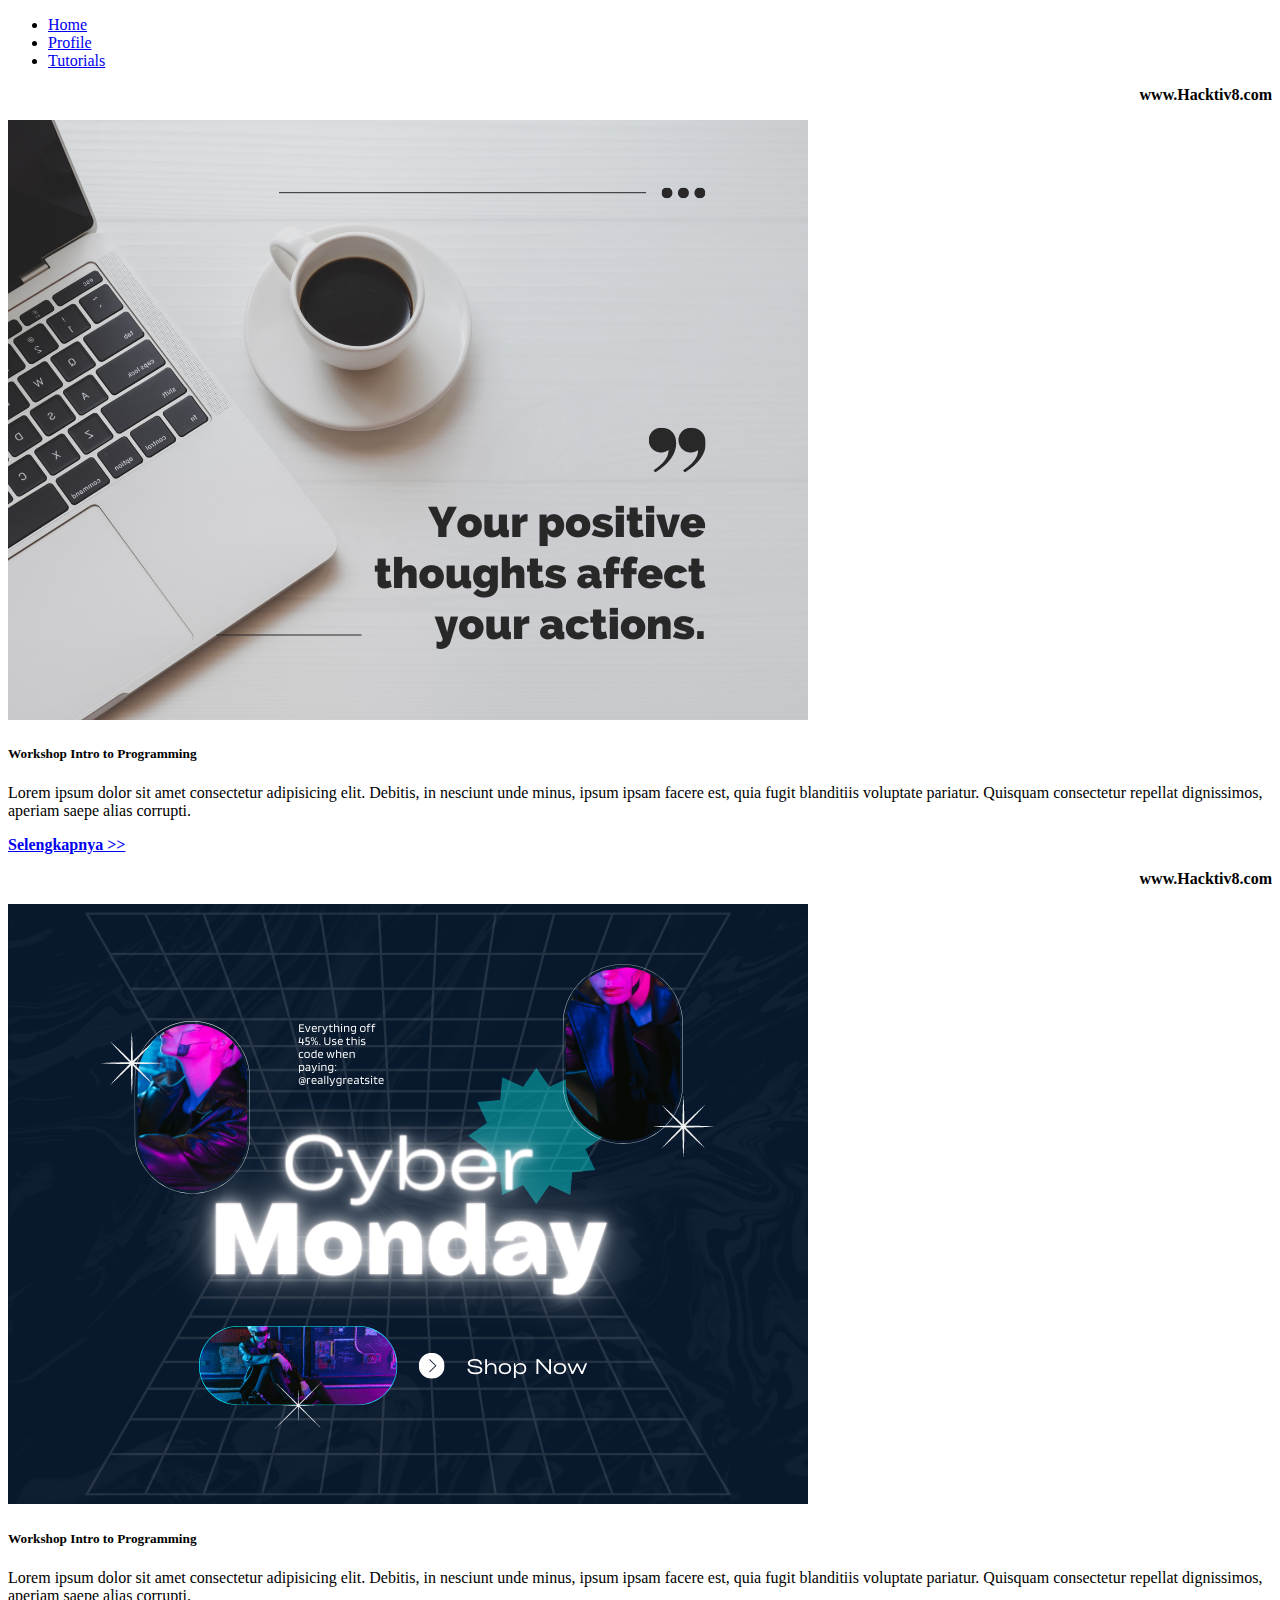
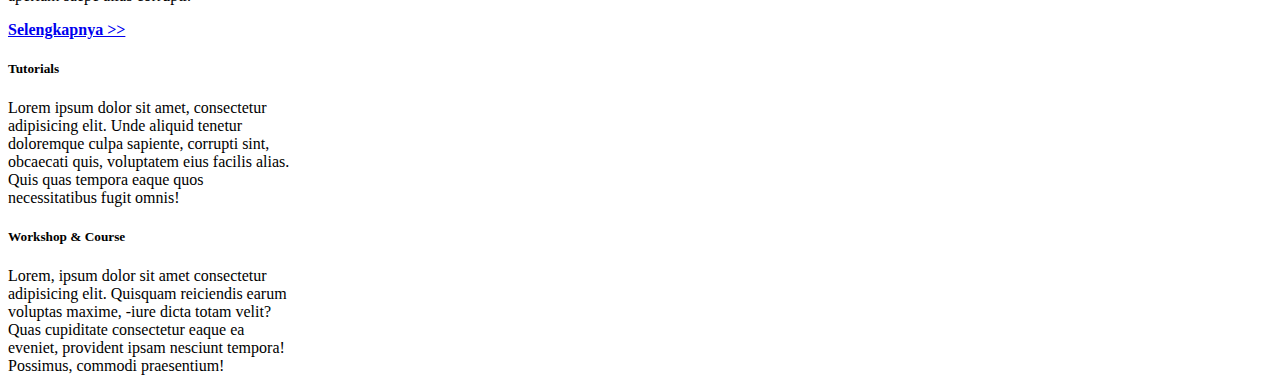
<file: portofolio.html>
<!DOCTYPE html>
<html lang="en">
<head>
    <meta charset="UTF-8">
    <meta http-equiv="X-UA-Compatible" content="IE=edge">
    <meta name="viewport" content="width=device-width, initial-scale=1.0">
    <link href="https://cdn.jsdelivr.net/npm/bootstrap@5.2.1/dist/css/bootstrap.min.css" rel="stylesheet" 
    integrity="sha384-iYQeCzEYFbKjA/T2uDLTpkwGzCiq6soy8tYaI1GyVh/UjpbCx/TYkiZhlZB6+fzT" crossorigin="anonymous">
	  <script src="https://cdn.jsdelivr.net/npm/bootstrap@5.2.1/dist/js/bootstrap.bundle.min.js" 
    integrity="sha384-u1OknCvxWvY5kfmNBILK2hRnQC3Pr17a+RTT6rIHI7NnikvbZlHgTPOOmMi466C8" crossorigin="anonymous"></script>
    <title>Portofolio</title>
</head>
<body>
  <!--Membuat Navbar-->
  <div class="container">
    <div class="col-8 mb-3">
    <nav class="navbar navbar-expand-sm text-bg-warning p-3">
        <div class="container-fluid">
          <ul class="navbar-nav">
           <li class="nav-item">
              <a class="nav-link" href="#">Home</a>
            </li>
            <li class="nav-item">
              <a class="nav-link" href="profile.html">Profile</a>
            </li>
            <li class="nav-item">
              <a class="nav-link" href="#">Tutorials</a>
            </li>
          </ul>
        </div>
      </nav>
    </div>
    </div>
    
  <!--Membuat Content-->
   <div class="container">
    <div class="row">
      <div class="col-8">
        <div class="card mb-3">
          <p class="card-header" style="text-align:right ;"><b>www.Hacktiv8.com</b></p>
          <img src="gambar/gbrr.png" class="card-gambar-top" alt="">
          <div class="card-body">
            <h5 class="card-tittle"> Workshop Intro to Programming</h5>
            <p class="card-text">Lorem ipsum dolor sit amet consectetur adipisicing elit. Debitis, in nesciunt unde minus, ipsum ipsam facere est, 
              quia fugit blanditiis voluptate pariatur. Quisquam consectetur repellat dignissimos, aperiam saepe alias corrupti.</p>
            <p class="card-text"></p><a class="text-dark"href="#"><b>Selengkapnya >></b></a></p>
          </div>
        </div>

        <div class="card mb-3">
          <p class="card-header" style="text-align:right ;"><b>www.Hacktiv8.com</b></p>
          <img src="gambar/gbr.png" class="card-gambar-top" alt="">
          <div class="card-body">
            <h5 class="card-tittle"> Workshop Intro to Programming</h5>
            <p class="card-text">Lorem ipsum dolor sit amet consectetur adipisicing elit. Debitis, in nesciunt unde minus, ipsum ipsam facere est, 
              quia fugit blanditiis voluptate pariatur. Quisquam consectetur repellat dignissimos, aperiam saepe alias corrupti.</p>
            <p class="card-text"></p><a class="text-dark"href="#"><b>Selengkapnya >></b></a></p>
          </div>
        </div>
      </div>

      <div class="col-4">
        <div class="card mb-3" style="width:18rem">
          <div class="card-body">
            <h5 class="card-tittle text-primary">Tutorials</h5>
            <p class="card-text">Lorem ipsum dolor sit amet, consectetur adipisicing elit. Unde aliquid tenetur doloremque culpa sapiente, corrupti sint, obcaecati quis, 
              voluptatem eius facilis alias. Quis quas tempora eaque quos necessitatibus fugit omnis!</p>
          </div>
        </div>

        <div class="card mb-3" style="width:18rem">
          <div class="card-body">
            <h5 class="card-tittle text-primary">Workshop & Course</h5>
            <p class="card-text">Lorem, ipsum dolor sit amet consectetur adipisicing elit. Quisquam reiciendis earum voluptas maxime, 
              -iure dicta totam velit? Quas cupiditate consectetur eaque ea eveniet, provident ipsam nesciunt tempora! Possimus, commodi praesentium!</p>
          </div>
        </div>
      </div>
    </div>
   </div>
</body>
</html>
</file>
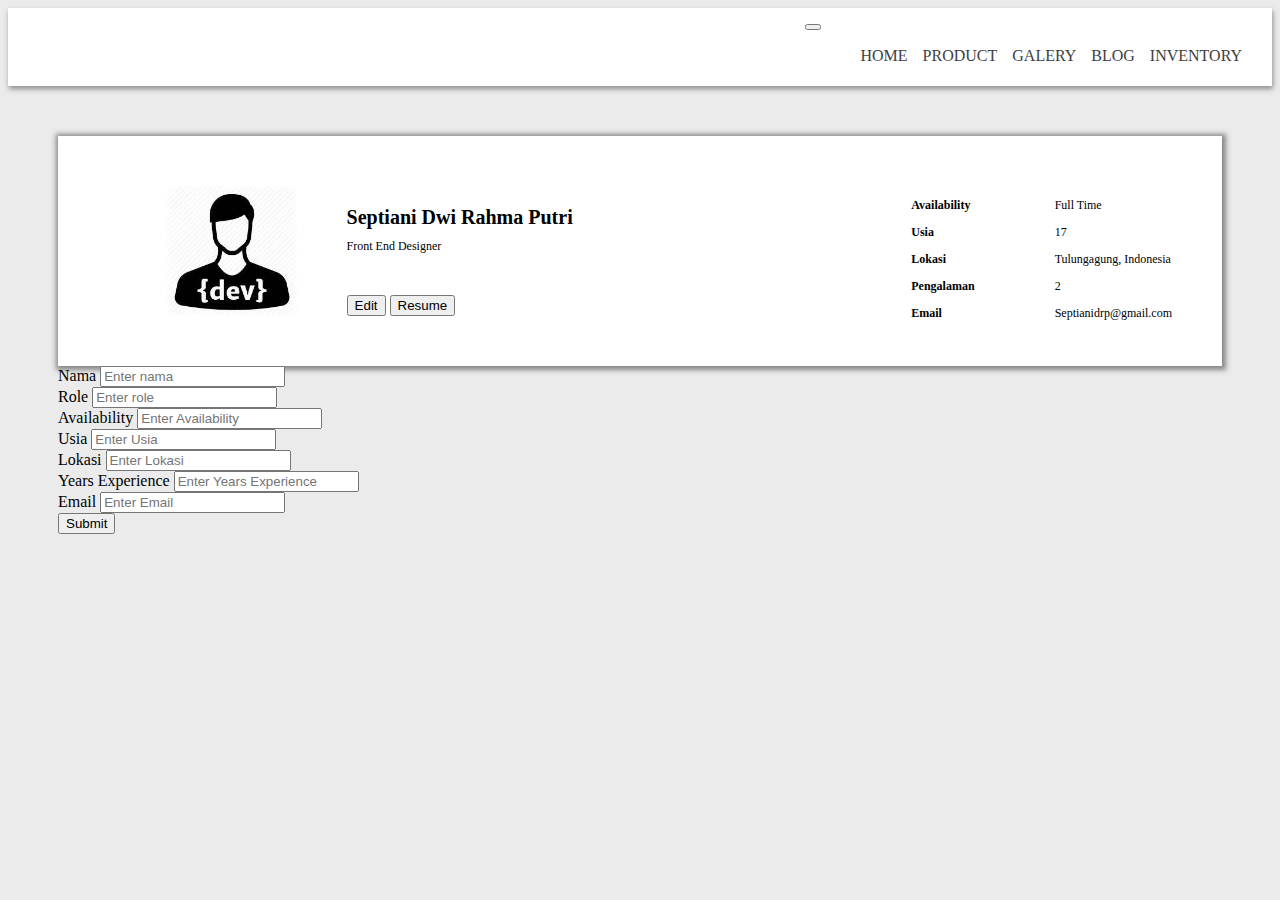
<file: profile.html>
<!DOCTYPE html>
<html lang="en">
  <head>
    <meta charset="UTF-8" />
    <meta http-equiv="X-UA-Compatible" content="IE=edge" />
    <meta name="viewport" content="width=device-width, initial-scale=1.0" />
    <script src="https://cdn.jsdelivr.net/npm/bootstrap@5.2.1/dist/js/bootstrap.bundle.min.js" 
    integrity="sha384-u1OknCvxWvY5kfmNBILK2hRnQC3Pr17a+RTT6rIHI7NnikvbZlHgTPOOmMi466C8" crossorigin="anonymous"></script>
    <link href="https://cdn.jsdelivr.net/npm/bootstrap@5.2.1/dist/css/bootstrap.min.css" rel="stylesheet" 
    integrity="sha384-iYQeCzEYFbKjA/T2uDLTpkwGzCiq6soy8tYaI1GyVh/UjpbCx/TYkiZhlZB6+fzT" crossorigin="anonymous">
    <link rel="stylesheet" href="profile.css" />
    <title>Profile</title>
  </head>

  <body>
    <!--Membuat navbar-->
    <nav class="navbar navbar-expand-lg navbar-light bg-light">
      <div class="container-fluid">
          <button class="navbar-toggler" type="button" data-bs-toggle="collapse" data-bs-target="#navbarSupportedContent" 
          aria-controls="navbarSupportedContent" aria-expanded="false" aria-label="Toggle navigation">
              <span class="navbar-toggler-icon"></span>
          </button>
          <div class="collapse navbar-collapse" id="navbarSupportedContent">
              <ul class="navbar-nav ms-auto mb-2 mb-lg-0">
                <li><a href="#">Home</a></li>
                <li><a href="#">Product</a></li>
                <li><a href="#">Galery</a></li>
                <li><a href="portofolio.html">Blog</a></li>
                <li><a href="#">Inventory</a></li>
              </ul>
          </div>
      </div>
   </nav>

   <!--Membuat Content Left--> 
    <div class="content">
      <div class="bio">
        <div class="left">
          <img src="gambar/user.jpeg" />
          <div class="names">
            <div class="works">
              <p class="name">Septiani Dwi Rahma Putri</p>
              <p class="work">Front End Designer</p>
            </div>
            <div class="btn-container">
              <button type="submit" class="btn btn-primary w-25">Edit</button>
              <button type="button" class="btn btn-outline-success">Resume</button>
            </div>
          </div>
        </div>

        <!-- Membua Content Right -->
        <div class="right">
          <div class="tittle">
            <p>Availability</p>
            <p>Usia</p>
            <p>Lokasi</p>
            <p>Pengalaman</p>
            <p>Email</p>
          </div>
          <div>
            <p>Full Time</p>
            <p>17</p>
            <p>Tulungagung, Indonesia</p>
            <p>2</p>
            <p>Septianidrp@gmail.com</p>
          </div>
        </div>
      </div>

      <!-- Membuat Form -->
        <form action="">
          <div class="mb-3 mt-3">
            <label for="nama">Nama</label>
            <input type="nama" class="form-control" id="nama" placeholder="Enter nama" name="nama">
          </div>
          <div class="mb-3">
            <label for="role">Role</label>
            <input type="role" class="form-control" id="role" placeholder="Enter role" name="role">
          </div>
          <div class="mb-3">
            <label for="Availability">Availability</label>
            <input type="Availability" class="form-control" id="Availability" placeholder="Enter Availability" name="Availability">
          </div>
          <div class="mb-3">
            <label for="Usia">Usia</label>
            <input type="Usia" class="form-control" id="Usia" placeholder="Enter Usia" name="Usia">
          </div>
          <div class="mb-3">
            <label for="Lokasi">Lokasi</label>
            <input type="Lokasi" class="form-control" id="Lokasi" placeholder="Enter Lokasi" name="Lokasi">
          </div>
          <div class="mb-3">
            <label for="Years Experience">Years Experience</label>
            <input type="Years Experience" class="form-control" id="Years Experience" placeholder="Enter Years Experience" name="Years Experience">
          </div>
          <div class="mb-3">
            <label for="Email">Email</label>
            <input type="Email" class="form-control" id="Email" placeholder="Enter Email" name="Email">
          </div>
          
          <button type="submit" class="btn btn-success w-100">Submit</button>
        </form>
    </div>
    </div>
  </body>
</html>
</file>
<file: profile.css>
body {
    background-color: rgb(235, 235, 235);
    box-sizing: border-box;
}
  
#nav-tablet {
    display: flex;
}
  
#nav-mobile {
    display: none;
}
  
nav {
    background-color: white;
    padding: 5px 30px;
    display: flex;
    justify-content: end;
    box-shadow: 1px 3px 5px 0px rgba(111, 111, 111, 0.75);
    -webkit-box-shadow: 1px 3px 5px 0px rgba(111, 111, 111, 0.75);
    -moz-box-shadow: 1px 3px 5px 0px rgba(111, 111, 111, 0.75);
    position: sticky;
    top: 0;
}
  
nav ul {
    display: flex;
    list-style-type: none;
}
  
nav ul li {
    margin-left: 15px;
}
  
nav ul li a {
    text-transform: uppercase;
    text-decoration: none;
    color: rgb(62, 62, 62);
}
  
.content {
    padding: 0 50px;
}
  
  
.bio {
    background-color: white;
    display: flex;
    
    padding: 50px;
    align-items: center;
    justify-content: center;
    margin-top: 50px;
    box-shadow: 1px 1px 5px 3px rgba(87, 87, 87, 0.68);
    -webkit-box-shadow: 1px 1px 5px 3px rgba(87, 87, 87, 0.68);
    -moz-box-shadow: 1px 1px 5px 3px rgba(87, 87, 87, 0.68);
}
  
.left {
    margin-right: 80px;
    display: flex;
    align-items: center;
    justify-content: center;
    font-size: 16px;
    width: 60vw;
}
  
.left img {
    margin-right: 50px;
    width: 130px;
    height: 130px;
}
  
.left .names {
    margin-right: 100px;
    height: 130px;
    display: flex;
    flex-direction: column;
    justify-content: space-between;
 }
  
.left .name {
    margin-right: 100px;
    font-weight: bold;
    font-size: 20px;
}
  
.left .work {
    margin-right: 100px;
    font-size: 12px;
    margin-top: -10px;
}
.right {
    display: flex;
    font-size: 12px;
    height: 130px; 
}
  
.tittle {
    margin-right: 80px;
}
  
.tittle p {
    font-weight: bold;
}
  
@media only screen and (max-width: 701px) {
    #nav-tablet {
      display: none;
}  
#nav-mobile {
    display: block;
}
nav {
    background-color: rgb(183, 255, 0);
}
.content {
    padding: 0;
    width: 100vw;
}
.bio {
    flex-direction: column;
    width: 100vw;
    justify-content: center;
    align-items: center;
}
.left {
    flex-direction: column;
    margin: 0 auto;
}
.left .workes {
    display: flex;
    flex-direction: column;
    justify-content: center;
    align-items: center;
}
.right {
   margin-top: 20px;
}
}
</file>
